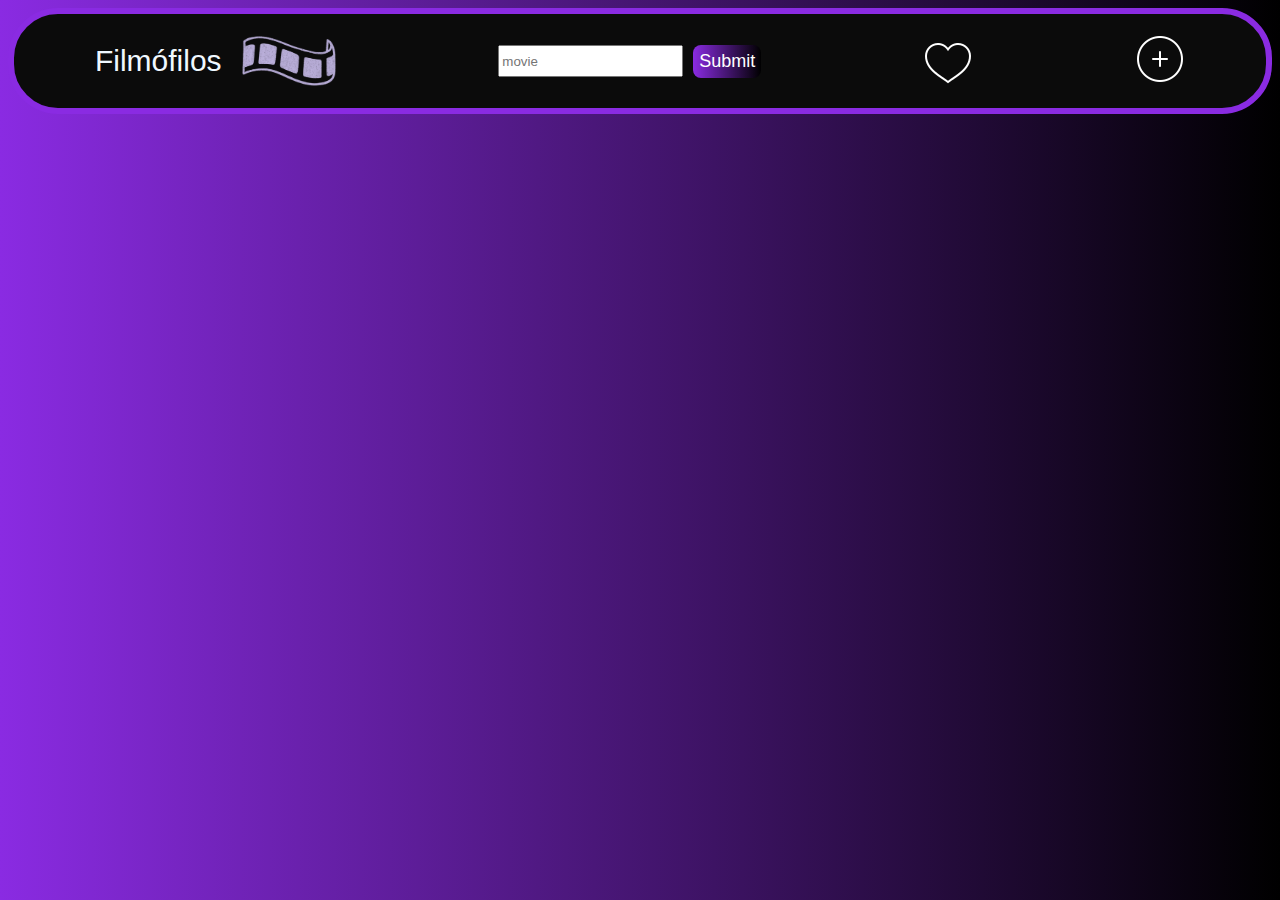
<file: index.html>
<!DOCTYPE html>
<html lang="en">

<head>
    <meta charset="UTF-8">
    <meta name="viewport" content="width=device-width, initial-scale=1.0">
    <title>Filmófilos</title>
    <link rel="stylesheet" href="./styles/styles.css">
</head>

<body>
    <nav>
        <div>
            <a href="">
                <p>Filmófilos</p>
                <img src="./assets/cint.png" alt="">
            </a>
        </div>
        <form action="">
            <input type="text" placeholder="movie" id="movie">
            <input type="submit"> 
            
        </form>
        <a href="./pages/favorites.html"><img src="./assets/whitheHeart.png" alt=""></a>
        <a href="./pages/createMovie.html"><img src="./assets/whitheCreate.png" alt=""></a>
    </nav>
    <section class="movieList">

    </section>
    <section class="popular">

    </section>



</body>
<script src="./utils/main.js"></script>

</html>
</file>
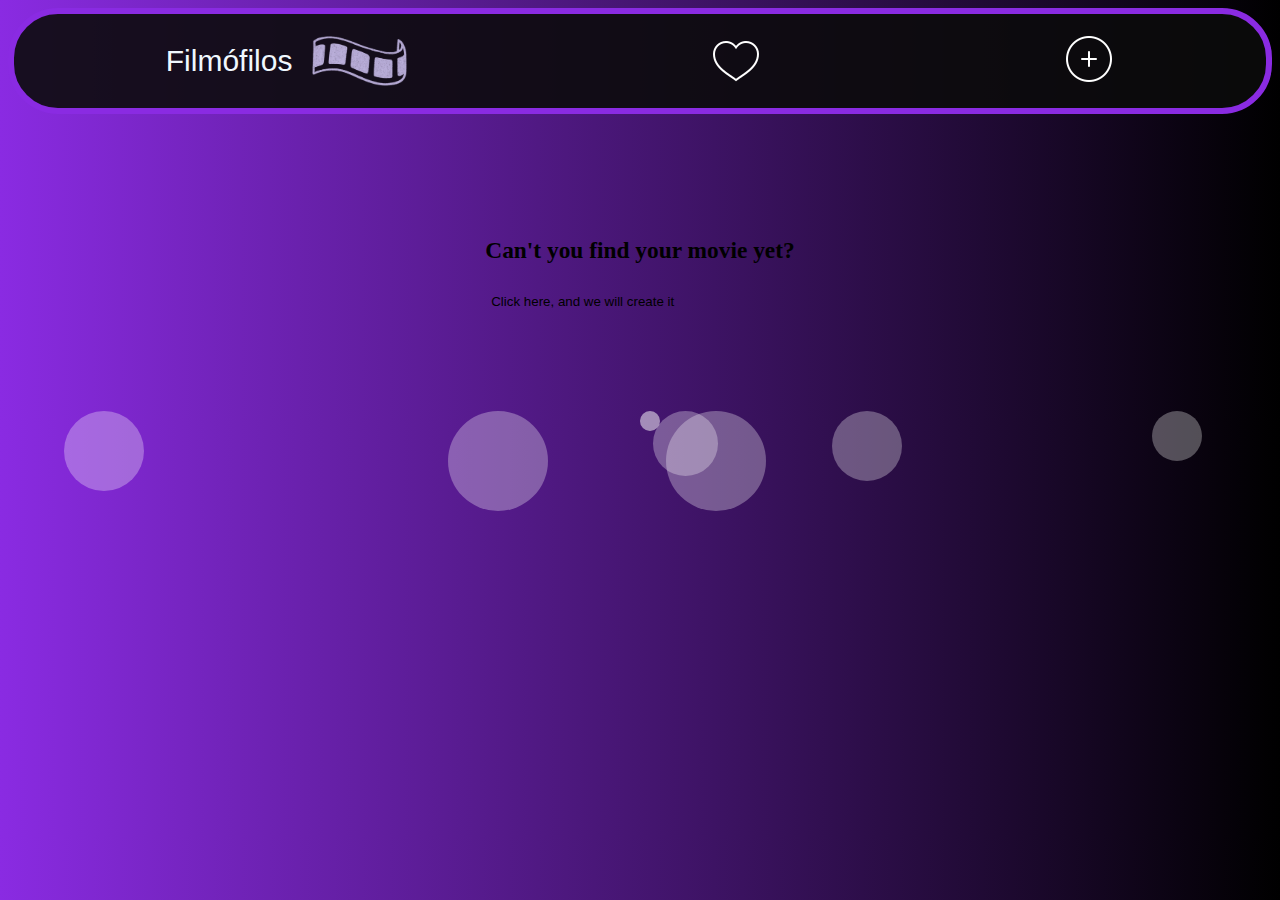
<file: pages/createMovie.html>
<!DOCTYPE html>
<html lang="en">

<head>
    <meta charset="UTF-8">
    <meta name="viewport" content="width=device-width, initial-scale=1.0">
    <title>Filmofilos Create</title>
    <link rel="stylesheet" href="../styles/stylesCreate.css">
</head>

<body>
    <nav>
        <div>
            <a href="../index.html">
                <p>Filmófilos</p>
                <img src="../assets/cint.png" alt="">
            </a>
        </div>
       
        <a href="../pages/favorites.html"><img src="../assets/whitheHeart.png" alt=""></a>
        <a href="../pages/createMovie.html"><img src="../assets/whitheCreate.png" alt=""></a>


    </nav>

    <section class="form"></section>
    <div class="bubbles">
        <div class="bubble"></div>
        <div class="bubble"></div>
        <div class="bubble"></div>
        <div class="bubble"></div>
        <div class="bubble"></div>
        <div class="bubble"></div>
        <div class="bubble"></div>
        <div class="bubble"></div>
        <div class="bubble"></div>
    </div>

</body>
<script src="../utils/create.js"></script>

</html>
</file>
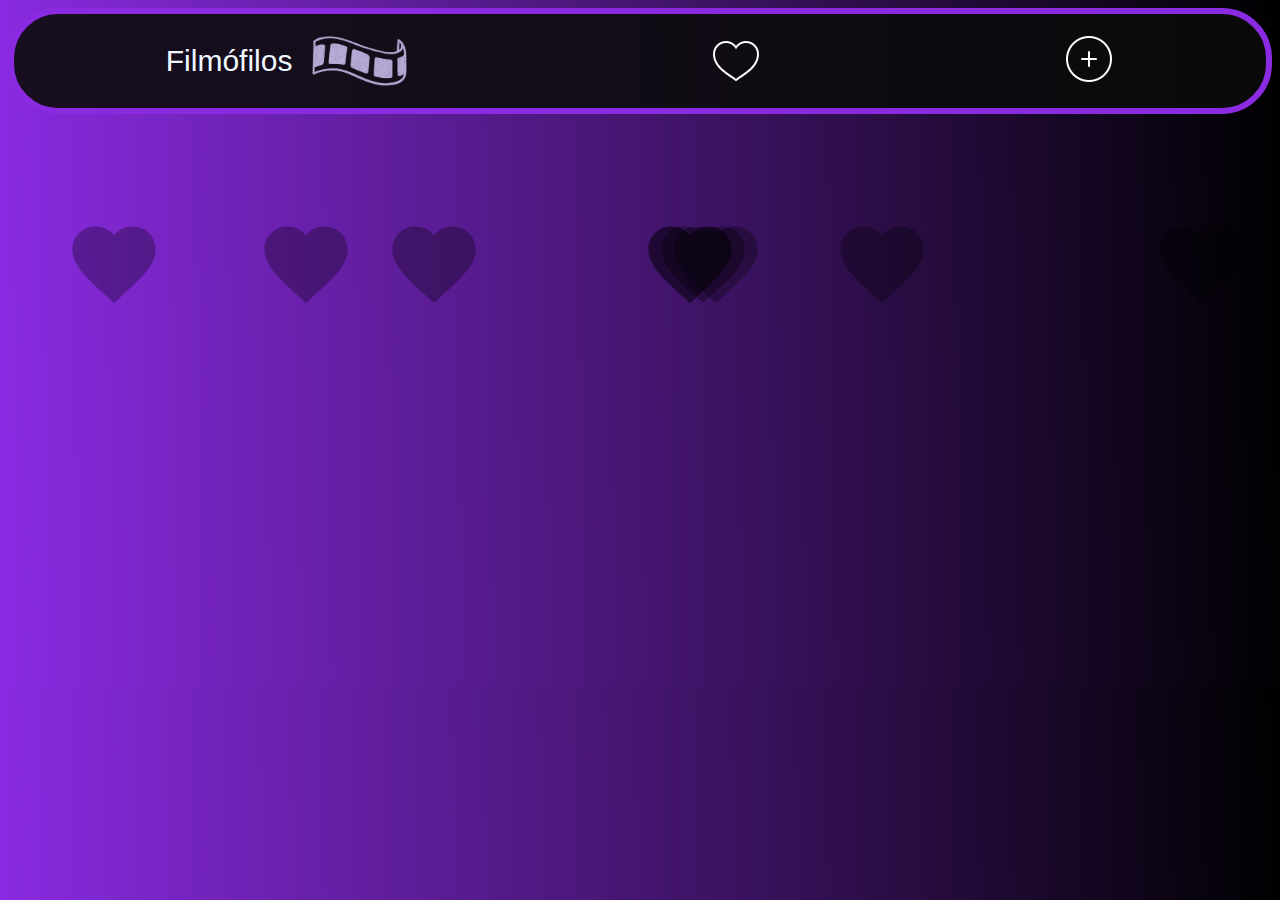
<file: pages/favorites.html>
<!DOCTYPE html>
<html lang="en">
<head>
    <meta charset="UTF-8">
    <meta name="viewport" content="width=device-width, initial-scale=1.0">
    <title>Your favourites</title>
    <link rel="stylesheet" href="../styles/stylesFavorites.css">
</head>
<body>
    <nav>
        <div>
            <a href="../index.html">
                <p>Filmófilos</p>
                <img src="../assets/cint.png" alt="">
            </a>
        </div>
     
        <a href="../pages/favorites.html"><img src="../assets/whitheHeart.png" alt=""></a>
        <a href="../pages/createMovie.html"><img src="../assets/whitheCreate.png" alt=""></a>


    </nav>
    
    <section>

    </section>
    <div class="bubbles">
        <div class="bubble"><svg xmlns="http://www.w3.org/2000/svg" width="100" height="100" viewBox="0 0 24 24">' +
            '<path d="M12 21.35l-1.45-1.32C5.4 15.36 2 12.25 2 8.5 2 5.42 4.42 3 7.5 3c1.74 0 3.41.81 4.5 2.09C13.09 3.81 14.76 3 16.5 3 19.58 3 22 5.42 22 8.5c0 3.75-3.4 6.86-8.55 11.53L12 21.35z"></path>' +
            '</svg></div>
        <div class="bubble"><svg xmlns="http://www.w3.org/2000/svg" width="100" height="100" viewBox="0 0 24 24">' +
                      '<path d="M12 21.35l-1.45-1.32C5.4 15.36 2 12.25 2 8.5 2 5.42 4.42 3 7.5 3c1.74 0 3.41.81 4.5 2.09C13.09 3.81 14.76 3 16.5 3 19.58 3 22 5.42 22 8.5c0 3.75-3.4 6.86-8.55 11.53L12 21.35z"></path>' +
                      '</svg></div>
        <div class="bubble"><svg xmlns="http://www.w3.org/2000/svg" width="100" height="100" viewBox="0 0 24 24">' +
                      '<path d="M12 21.35l-1.45-1.32C5.4 15.36 2 12.25 2 8.5 2 5.42 4.42 3 7.5 3c1.74 0 3.41.81 4.5 2.09C13.09 3.81 14.76 3 16.5 3 19.58 3 22 5.42 22 8.5c0 3.75-3.4 6.86-8.55 11.53L12 21.35z"></path>' +
                      '</svg></div>
        <div class="bubble"><svg xmlns="http://www.w3.org/2000/svg" width="100" height="100" viewBox="0 0 24 24">' +
                      '<path d="M12 21.35l-1.45-1.32C5.4 15.36 2 12.25 2 8.5 2 5.42 4.42 3 7.5 3c1.74 0 3.41.81 4.5 2.09C13.09 3.81 14.76 3 16.5 3 19.58 3 22 5.42 22 8.5c0 3.75-3.4 6.86-8.55 11.53L12 21.35z"></path>' +
                      '</svg></div>
        <div class="bubble"><svg xmlns="http://www.w3.org/2000/svg" width="100" height="100" viewBox="0 0 24 24">' +
                      '<path d="M12 21.35l-1.45-1.32C5.4 15.36 2 12.25 2 8.5 2 5.42 4.42 3 7.5 3c1.74 0 3.41.81 4.5 2.09C13.09 3.81 14.76 3 16.5 3 19.58 3 22 5.42 22 8.5c0 3.75-3.4 6.86-8.55 11.53L12 21.35z"></path>' +
                      '</svg></div>
        <div class="bubble"><svg xmlns="http://www.w3.org/2000/svg" width="100" height="100" viewBox="0 0 24 24">' +
                      '<path d="M12 21.35l-1.45-1.32C5.4 15.36 2 12.25 2 8.5 2 5.42 4.42 3 7.5 3c1.74 0 3.41.81 4.5 2.09C13.09 3.81 14.76 3 16.5 3 19.58 3 22 5.42 22 8.5c0 3.75-3.4 6.86-8.55 11.53L12 21.35z"></path>' +
                      '</svg></div>
        <div class="bubble"><svg xmlns="http://www.w3.org/2000/svg" width="100" height="100" viewBox="0 0 24 24">' +
                      '<path d="M12 21.35l-1.45-1.32C5.4 15.36 2 12.25 2 8.5 2 5.42 4.42 3 7.5 3c1.74 0 3.41.81 4.5 2.09C13.09 3.81 14.76 3 16.5 3 19.58 3 22 5.42 22 8.5c0 3.75-3.4 6.86-8.55 11.53L12 21.35z"></path>' +
                      '</svg></div>
        <div class="bubble"><svg xmlns="http://www.w3.org/2000/svg" width="100" height="100" viewBox="0 0 24 24">' +
                      '<path d="M12 21.35l-1.45-1.32C5.4 15.36 2 12.25 2 8.5 2 5.42 4.42 3 7.5 3c1.74 0 3.41.81 4.5 2.09C13.09 3.81 14.76 3 16.5 3 19.58 3 22 5.42 22 8.5c0 3.75-3.4 6.86-8.55 11.53L12 21.35z"></path>' +
                      '</svg></div>
        <div class="bubble"><svg xmlns="http://www.w3.org/2000/svg" width="100" height="100" viewBox="0 0 24 24">' +
                      '<path d="M12 21.35l-1.45-1.32C5.4 15.36 2 12.25 2 8.5 2 5.42 4.42 3 7.5 3c1.74 0 3.41.81 4.5 2.09C13.09 3.81 14.76 3 16.5 3 19.58 3 22 5.42 22 8.5c0 3.75-3.4 6.86-8.55 11.53L12 21.35z"></path>' +
                      '</svg></div>
    </div>
    
    <br><br><br><br><br><br><br><br><br><br><br><br><br><br><br><br><br><br><br><br><br><br><br>
 
    
</body>
<script src="../utils/favourites.js"></script>
</html>
</file>
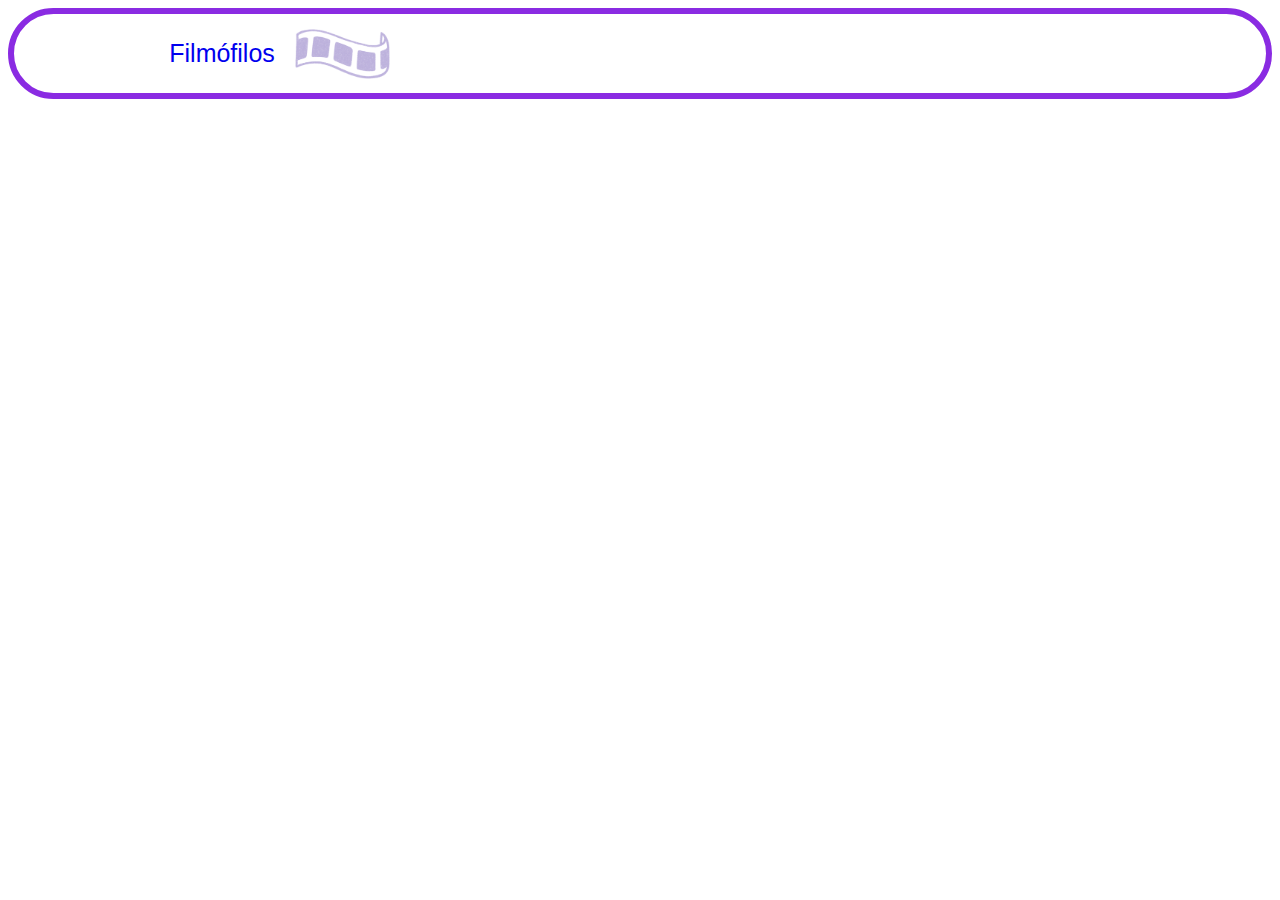
<file: pages/movie.html>
<!DOCTYPE html>
<html lang="en">

<head>
    <meta charset="UTF-8">
    <meta name="viewport" content="width=device-width, initial-scale=1.0">
    <title>Movie</title>
    <link rel="stylesheet" href="../styles/stylesMovie.css">
</head>

<body>
    <nav>
        <div>
            <a href="../index.html">
                <p>Filmófilos</p>
                <img src="../assets/cint.png" alt="">
            </a>
        </div>
       
        <a href="../pages/favorites.html"><img src="../assets/whitheHeart.png" alt=""></a>
        <a href="../pages/createMovie.html"><img src="../assets/whitheCreate.png" alt=""></a>

    </nav>
    
    <section>

    </section>
    <section class="trailer">
        
    </section>

      

</body>
<script src="../utils/movie.js"></script>

</html>
</file>
<file: styles/styles.css>
body {
    background-image: linear-gradient(90deg,
    blueviolet,
    black);
    display: flex;
    flex-direction: column;
    gap: 100px;
}

a {
    text-decoration: none;
}

nav div a {
    display: flex;
    align-items: center;
    gap: 20px;
    font-size: 30px;
}

p {
    color: aliceblue;
    font-family: "SF Pro Text", "SF Pro Icons", "AOS Icons", "Helvetica Neue", Helvetica, Arial, sans-serif;

}

nav {
    display: flex;
    align-items: center;
    background-color: rgb(11, 11, 11);
    justify-content: space-around;
    border-radius: 50px;
    border: solid 6px blueviolet;

}


nav img {
    height: 50px;
}

nav input:nth-of-type(2) {
    border: 0;
    background-image: linear-gradient(90deg,
            blueviolet,
            black);
    border-radius: 8px;
    color: #fff;
    font-size: 18px;
    padding: 6px;
    cursor: pointer;
    transition: .5s;
}

nav input:nth-of-type(2):hover {
    border: 3px solid;
    border-color: blueviolet;
    background: none;
}
nav input:nth-of-type(2):hover {
    transform: scale(0.9);
   
}
form {
    display: flex;
    align-items: center;
    gap: 10px;
}

nav input:nth-of-type(1) {
    height: 26px;
}
nav input:nth-of-type(1):hover {
border: 3px solid blueviolet;
width: 180px;
height: 30px;
}
nav> a:nth-of-type(1) {
 display: flex;
 align-items: center;
 gap: 8px;
}

nav> a:nth-of-type(1) span{
font-size: 20px;
font-weight: 600;
background-color: rgba(43, 41, 41, 0.8);
padding: 6px;
border-radius: 50%;
text-align: center;
height: 20px;
width: 23px;
}







.movieList {
    padding: 50px;
}


.popular {
    display: flex;
    justify-content: center;
    flex-wrap: wrap;
}


.divPopular {
    display: flex;
    justify-content: center;
    padding: 50px;
 
}

.cards {
    width: 100px;
    flex-grow: 1;
    object-fit: cover;
    opacity: .8;
    transition: 0.5s ease;
    font-size: 20px;
}

.cards:hover {
    cursor: crosshair;
    width: 300px;
    opacity: 1;
    filter: contrast(140%);
    text-align: center;
    transform: scale(1.30);
}
.cardsMovie img{
width: 300px;
height: 450px;
}

.divMovies {
    display: flex;
    padding: 60px;
    flex-wrap: wrap;
    gap: 15px;
    margin-right: 50px;
}

.divMovies div {
    width: 200px;
    text-align: center;
    transition: 0.5s ease;
    padding: 10px;
    font-size: 20px;
}

.divMovies div:hover {
    display: flex;
    flex-wrap: nowrap;
  
    width: auto;
    border: 3px solid;
    border-color: blueviolet;
    cursor: pointer;
    transform: scale(1.30);
    background-color: black;
    filter: contrast(140%);
    padding: 20px;
    text-align: center;
}
.divMovies div p{
    width: 180px;
    text-align: center;
}
</file>
<file: styles/stylesCreate.css>
body {
    background-image: linear-gradient(90deg,
            blueviolet,
            black);
    display: flex;
    flex-direction: column;
    gap: 100px;
}

a {
    text-decoration: none;
}


p {
    color: aliceblue;
    font-family: "SF Pro Text", "SF Pro Icons", "AOS Icons", "Helvetica Neue", Helvetica, Arial, sans-serif;

}

nav div a {
    display: flex;
    align-items: center;
    gap: 20px;
    font-size: 30px;
}

nav {
    display: flex;
    align-items: center;
    background-color: rgb(11, 11, 11, 0.9);
    justify-content: space-around;
    border-radius: 50px;
    border: solid 6px blueviolet;

}


nav img {
    height: 50px;
}

nav input:nth-of-type(2) {
    border: 0;
    background-image: linear-gradient(90deg,
            blueviolet,
            black);
    border-radius: 8px;
    color: #fff;
    font-size: 18px;
    padding: 6px;
    cursor: pointer;
    transition: .5s;
}

nav input:nth-of-type(2):hover {
    border: 3px solid;
    border-color: blueviolet;
    background: none;
}

nav input:nth-of-type(2):hover {
    transform: scale(0.9);

}

form {
    display: flex;
    align-items: flex-end;
    gap: 25px;
}

nav input:nth-of-type(1) {
    height: 26px;
}


.form {
    display: flex;
    gap: 50px;
    align-items: center;
    justify-content: center;
    font-size: 20px;

}

.form>div:nth-of-type(1) button {
    background-color: transparent;
    border: none;
}

/* .form>div:nth-of-type(1) button:hover {
    transform: 0.15;
} */
.form div:nth-of-type(2) {
    background-image: linear-gradient(90deg,
            blueviolet,
            black);
    padding: 50px;
    display: flex;
    gap: 30px;
    align-items: center;

}

.form div:nth-of-type(2) form {
    display: flex;
    flex-direction: column;
}




.bubble {

    border-radius: 50%;
    background: #fff;
    opacity: .3;

    position: absolute;
    bottom: -150;

    animation: bubbles 3s linear infinite;
}

.bubble:nth-child(1) {
    width: 80px;
    height: 80px;
    left: 5%;
    animation-duration: 3s;
    animation-delay: 3s;
}

.bubble:nth-child(2) {
    width: 100px;
    height: 100px;
    left: 35%;
    animation-duration: 3s;
    animation-delay: 5s;
}

.bubble:nth-child(3) {
    width: 20px;
    height: 20px;
    left: 155%;
    animation-duration: 1.5s;
    animation-delay: 7s;
}

.bubble:nth-child(4) {
    width: 50px;
    height: 50px;
    left: 90%;
    animation-duration: 6s;
    animation-delay: 3s;
}

.bubble:nth-child(5) {
    width: 70px;
    height: 70px;
    left: 65%;
    animation-duration: 3s;
    animation-delay: 1s;
}

.bubble:nth-child(6) {
    width: 20px;
    height: 20px;
    left: 50%;
    animation-duration: 4s;
    animation-delay: 5s;
}

.bubble:nth-child(7) {
    width: 20px;
    height: 20px;
    left: 50%;
    animation-duration: 4s;
    animation-delay: 5s;
}

.bubble:nth-child(8) {
    width: 100px;
    height: 100px;
    left: 52%;
    animation-duration: 5s;
    animation-delay: 5s;
}

.bubble:nth-child(9) {
    width: 65px;
    height: 65px;
    left: 51%;
    animation-duration: 3s;
    animation-delay: 2s;
}

.bubble:nth-child(10) {
    width: 40px;
    height: 40px;
    left: 35%;
    animation-duration: 3s;
    animation-delay: 4s;
}


@keyframes bubbles {
    0% {
        bottom: 0;
        opacity: 0;
    }

    30% {
        transform: translateX(30px);
    }

    50% {
        opacity: .4;
    }

    100% {
        bottom: 100vh;
        opacity: 0;
    }
}
</file>
<file: styles/stylesFavorites.css>
body {
    display: flex;
    flex-direction: column;
    background-image: linear-gradient(89deg,
            blueviolet,
            black);
            gap: 50px;
}

a {
    text-decoration: none;
}
p {
    font-family: "SF Pro Text", "SF Pro Icons", "AOS Icons", "Helvetica Neue", Helvetica, Arial, sans-serif;
}

nav {
    display: flex;
    align-items: center;
    background-color: rgb(11, 11, 11, 0.9);
    justify-content: space-around;
    border-radius: 50px;
    border: solid 6px blueviolet;
   

}
nav div a {
    display: flex;
    align-items: center;
    gap: 20px;
    font-size: 30px;
    color: aliceblue;
}


nav img {
    height: 50px;
}

nav input:nth-of-type(2) {
    border: 0;
    background-image: linear-gradient(90deg,
            blueviolet,
            black);
    border-radius: 8px;
    color: #fff;
    font-size: 18px;
    padding: 6px;
    cursor: pointer;
    transition: .5s;
}

nav input:nth-of-type(2):hover {
    border: 3px solid;
    border-color: blueviolet;
    background: none;
}

nav input:nth-of-type(2):hover {
    transform: scale(0.9);

}

section>div {
    display: flex;
    gap: 20px;
    flex-wrap: wrap;

}

section>div>div {
    display: flex;
    flex-direction: column;
    background-color: rgba(255, 255, 255, 0.8);
    padding: 20px;
    align-items: center;
    border-radius: 8px;
}
.articleHeart img:nth-of-type(1){
    width: 300px;
    height: 450px;

}


.articleHeart {
    position: relative;
    display: flex;
    align-items: center;
    justify-content: center;
}

.articleHeart img:nth-of-type(2) {
    position: absolute;
    opacity: 0;
    pointer-events: none;
}

.articleHeart img:nth-of-type(2).like {
    animation: 1s like ease-in-out;
}

@keyframes like {
    0% {
        opacity: 0;
        scale: 0;
    }

    15% {
        opacity: 1;
        scale: 1.2;
    }

    30% {
        scale: .95;
    }

    45%,
    80% {

        scale: 1;
    }

    100% {
        scale: 0;
        opacity: 1;
    }
}

.bubble {
    opacity: .3;

    position: absolute;
    bottom: -150;

    animation: bubbles 3s linear infinite;
}

.bubble:nth-child(1) {
    width: 80px;
    height: 80px;
    left: 5%;
    animation-duration: 3s;
    animation-delay: 3s;
}

.bubble:nth-child(2) {
    width: 100px;
    height: 100px;
    left: 20%;
    animation-duration: 3s;
    animation-delay: 5s;
}

.bubble:nth-child(3) {
    width: 20px;
    height: 20px;
    left: 30%;
    animation-duration: 7s;
    animation-delay: 2s;
}

.bubble:nth-child(4) {
    width: 50px;
    height: 50px;
    left: 90%;
    animation-duration: 6s;
    animation-delay: 3s;
}

.bubble:nth-child(5) {
    width: 70px;
    height: 70px;
    left: 65%;
    animation-duration: 3s;
    animation-delay: 1s;
}

.bubble:nth-child(6) {
    width: 20px;
    height: 20px;
    left: 50%;
    animation-duration: 4s;
    animation-delay: 5s;
}

.bubble:nth-child(7) {
    width: 20px;
    height: 20px;
    left: 50%;
    animation-duration: 4s;
    animation-delay: 5s;
}

.bubble:nth-child(8) {
    width: 100px;
    height: 100px;
    left: 52%;
    animation-duration: 5s;
    animation-delay: 5s;
}

.bubble:nth-child(9) {
    width: 65px;
    height: 65px;
    left: 51%;
    animation-duration: 3s;
    animation-delay: 2s;
}

.bubble:nth-child(10) {
    width: 40px;
    height: 40px;
    left: 35%;
    animation-duration: 3s;
    animation-delay: 4s;
}

@keyframes bubbles {
    0% {
        bottom: 0;
        opacity: 0;
    }

    30% {
        transform: translateX(30px);
    }

    50% {
        opacity: .4;
    }

    100% {
        bottom: 100vh;
        opacity: 0;
    }
}
</file>
<file: styles/stylesMovie.css>
body {
    display: flex;
    flex-direction: column;

}

a {
    text-decoration: none;
}

p {
    font-family: "SF Pro Text", "SF Pro Icons", "AOS Icons", "Helvetica Neue", Helvetica, Arial, sans-serif;
    font-size: 25px;
    font-weight: 500;
}

nav {
    display: flex;
    align-items: center;
    background-color: rgba(255, 255, 255, 0.7);
    justify-content: space-around;
    border-radius: 50px;
    border: solid 6px blueviolet;

}

nav div a {
    display: flex;
    align-items: center;
    gap: 20px;
    font-size: 30px;
}


nav img {
    height: 50px;
}

nav input:nth-of-type(2) {
    border: 0;
    background-image: linear-gradient(90deg,
            blueviolet,
            black);
    border-radius: 8px;
    color: #fff;
    font-size: 18px;
    padding: 6px;
    cursor: pointer;
    transition: .5s;
}

nav input:nth-of-type(2):hover {
    border: 3px solid;
    border-color: blueviolet;
    background: none;
}

nav input:nth-of-type(2):hover {
    transform: scale(0.9);

}

.divMovie {
    display: flex;
    justify-content: center;
}

.trailer>div {
    display: flex;
    justify-content: center;
}

.trailer iframe {
    border: solid 20px;
}


.cardsMovie {
    display: flex;
    flex-direction: column;
    align-items: center;
    background-color: rgba(255, 255, 255, 0.8);
    width: 700px;
    height: auto;
    border-radius: 30px;
    margin-top: 90px;
}

.cardsMovie>p:nth-of-type(2) {
    padding: 20px;
}

.cardsMovie>img {
    width: 300px;
    border-radius: 30px;
}

.cardsMovie>article:nth-of-type(1) {

    position: relative;
    display: flex;
    align-items: center;
    justify-content: center;
}

.cardsMovie>article:nth-of-type(1) img {
    width: 300px;
    height: auto;
}

.cardsMovie>article:nth-of-type(1) svg {
    position: absolute;
    opacity: 0;
    pointer-events: none;
}

.cardsMovie>article:nth-of-type(1) svg.like {
    animation: 1s like ease-in-out;

}

@keyframes like {
    0% {
        opacity: 0;
        scale: 0;
    }

    15% {
        opacity: 1;
        scale: 1.2;
    }

    30% {
        scale: .95;
    }

    45%,
    80% {

        scale: 1;
    }

    100% {
        scale: 0;
        opacity: 1;
    }
}

.cardsMovie article {
    display: flex;
    gap: 20px;
}

article img {
    width: 60px;
    height: 60px;

}

article button {
    background-color: transparent;
    border: none;

}

article button:hover {
    transform: scale(1.12);
    cursor: pointer;

}
</file>
